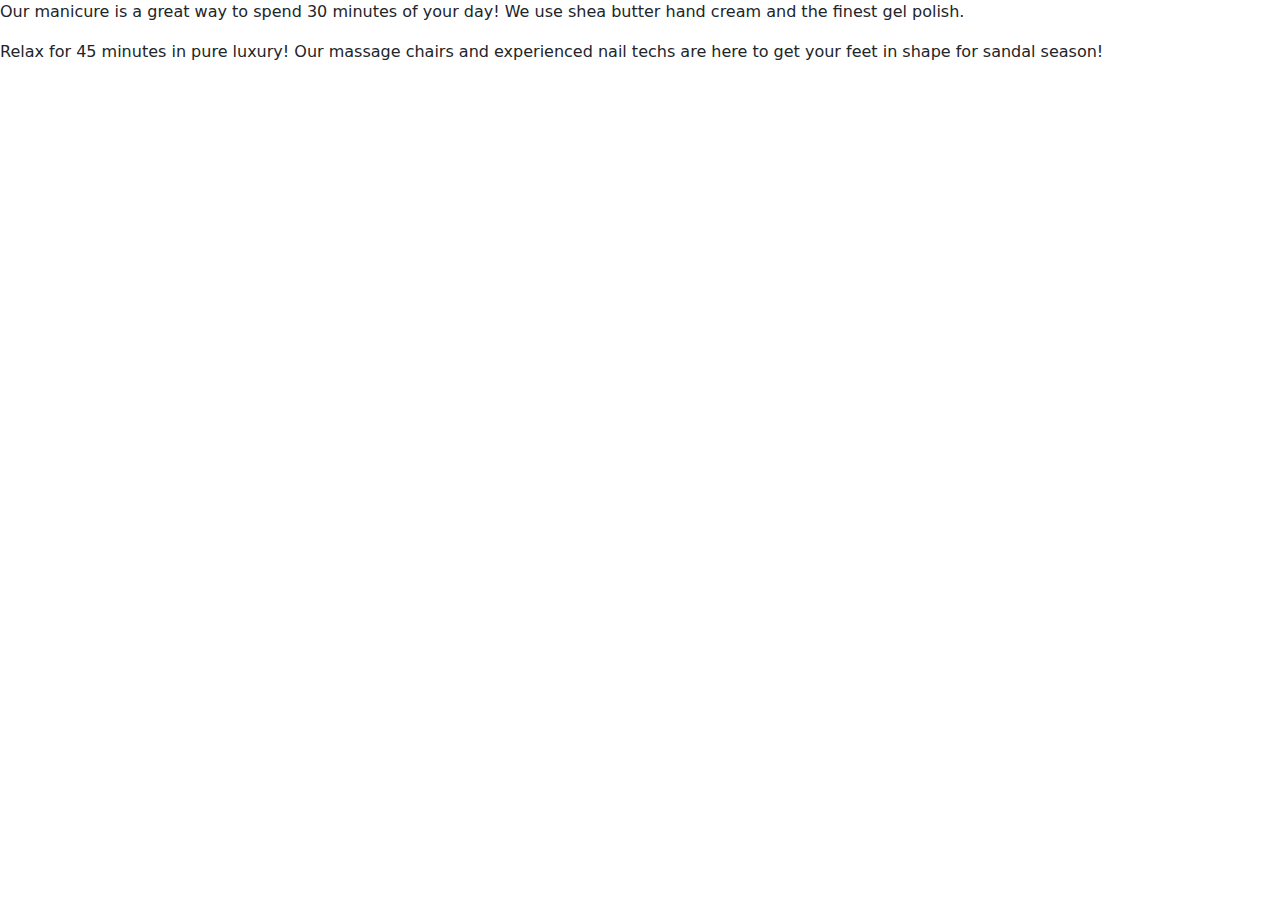
<file: src/main/resources/templates/fragments.html>
<!DOCTYPE html>
<html lang="en" xmlns:th = "http://www.thymeleaf.org/">
<head th:fragment="head">
    <meta charset="UTF-8">
    <link rel="stylesheet" href="https://cdn.jsdelivr.net/npm/bootstrap@5.1.3/dist/css/bootstrap.min.css">
    <script src="https://cdn.jsdelivr.net/npm/bootstrap@5.1.3/dist/js/bootstrap.min.js"></script>
    <title>Fragments</title>
</head>
<body>
        <p th:fragment = "manicureDescription">Our manicure is a great way to spend 30 minutes of your day! We use shea butter hand cream and the finest gel polish.</p>
        <p th:fragment = "pedicureDescription">Relax for 45 minutes in pure luxury! Our massage chairs and experienced nail techs are here to get your feet in shape for sandal season!</p>
</body>
</html>
</file>
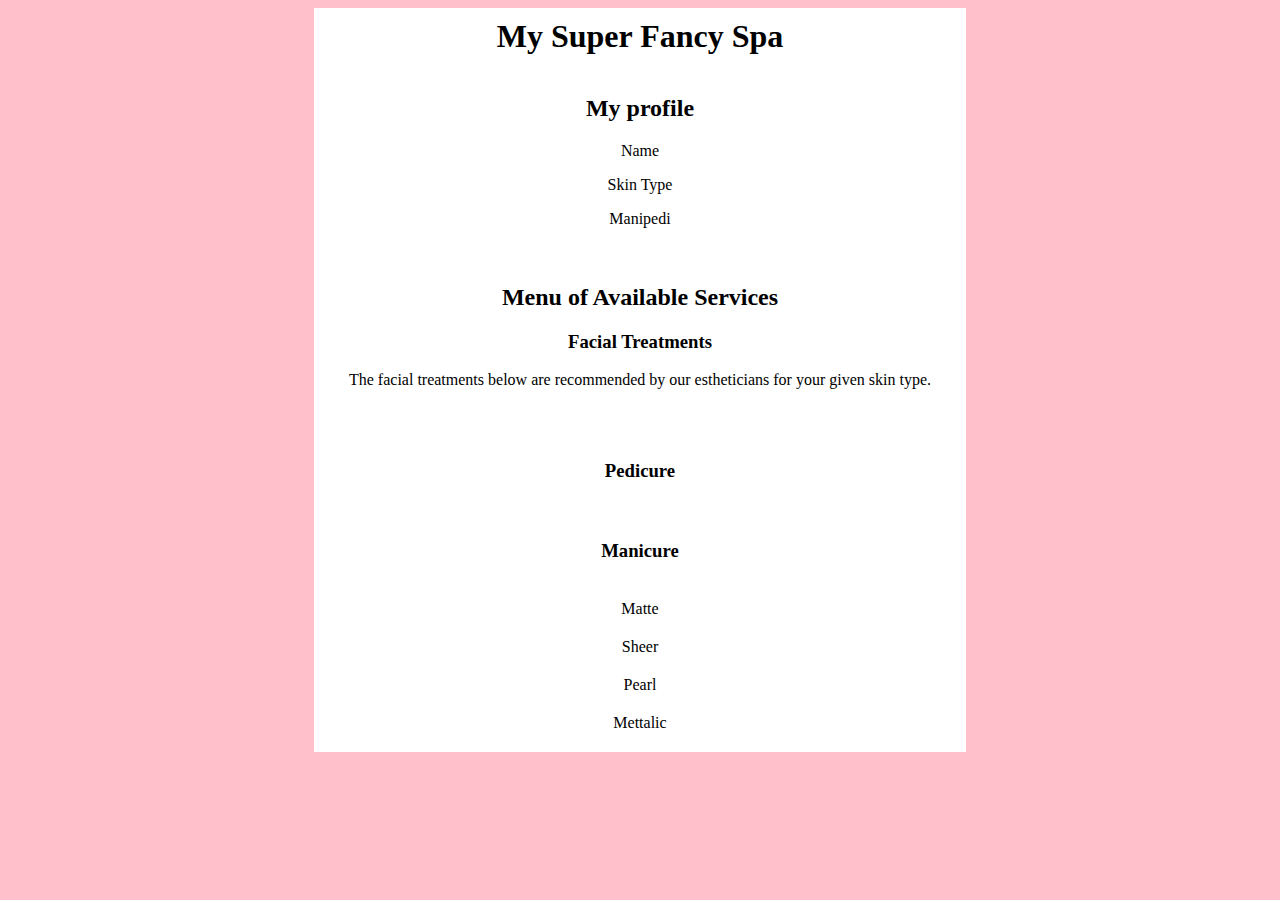
<file: src/main/resources/templates/menu.html>
<!DOCTYPE html>
<html lang="en" xmlns:th="http://www.thymeleaf.org/">
<head>
    <meta charset="UTF-8"/>
    <title>Spa Menu</title>
    <link href="../static/css/styles.css" th:href="@{/css/styles.css}" rel="stylesheet"/>
</head>
<body>
<h1>My Super Fancy Spa</h1>
<div id="clientProfile">
    <h2>My profile</h2>
    <p th:text="${name}">Name</p>
    <p th:text="${skintype}">Skin Type</p>
    <p><span th:each="mani:${manipedi}" th:text="${mani}+'   '">Manipedi</span></p>
</div>
<div id="servicesMenu">
    <h2>Menu of Available Services</h2>
    <h3>Facial Treatments</h3>
    <p>The facial treatments below are recommended by our estheticians for your given skin type.</p>
    <table>
        <th:block th:each="service:${appropriateFacials}">
            <tr>
                <td th:text='${service}'></td>
            </tr>
        </th:block>
    </table>

    <th:block th:each="mani: ${manipedi}">
        <div th:if='${mani.equals("pedicure")}'>
            <h3>Pedicure</h3>
            <p th:replace="fragments::pedicureDescription"></p>
        </div>
        <div th:if='${mani.equals("manicure")}'>
            <h3>Manicure</h3>
            <p th:replace="fragments::manicureDescription"></p>
        </div>
    </th:block>
    <footer class="footer">
        <div class="matte">Matte</div>
        <div class="sheer">Sheer</div>
        <div class="pearl">Pearl</div>
        <div class="metallic">Mettalic</div>
    </footer>
</div>

</body>
</html>
</file>
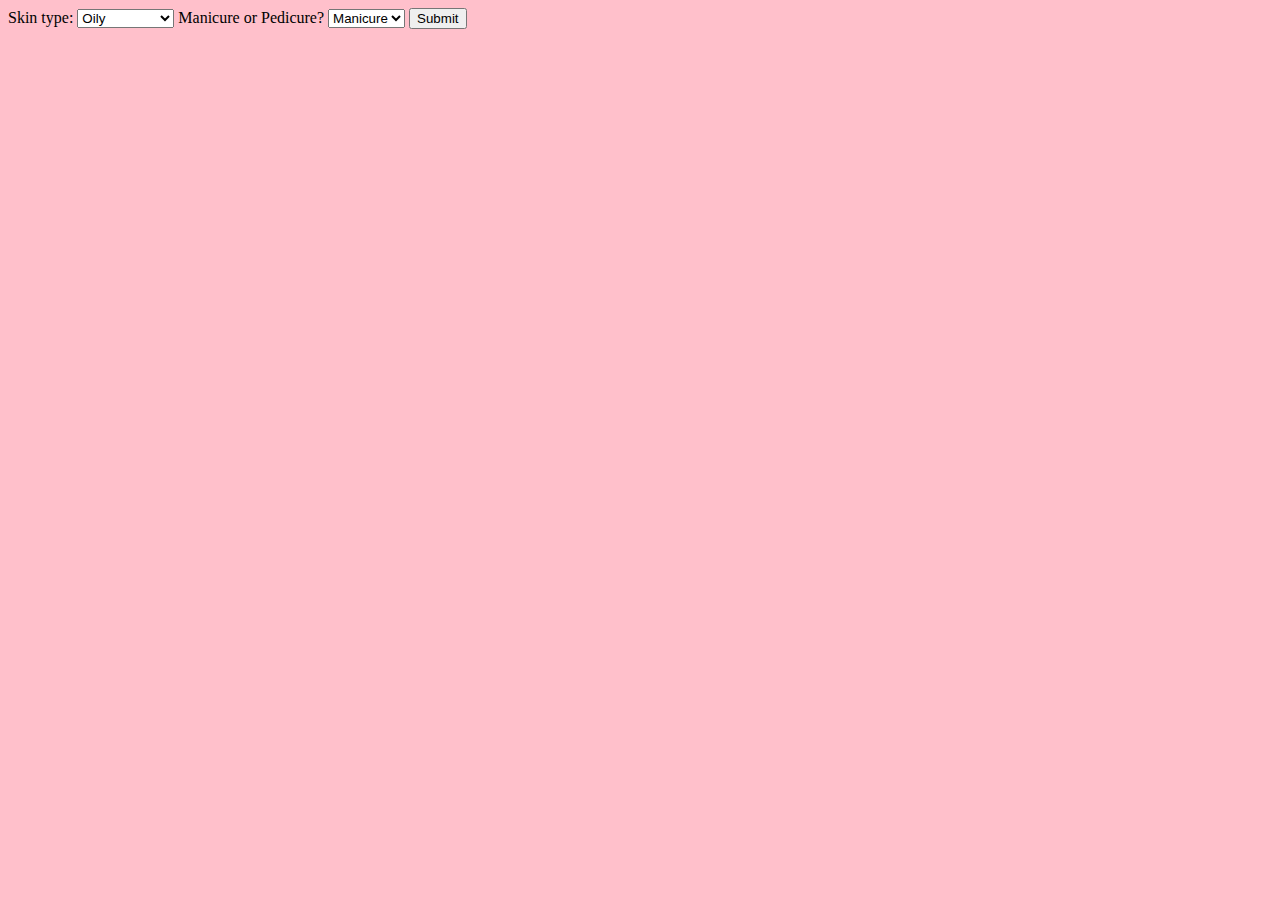
<file: src/main/resources/templates/serviceSelection.html>
<!DOCTYPE html>
<html lang="en" xmlns:th = "http://www.thymeleaf.org/">
<head>
    <meta charset="UTF-8">
    <title>Select Your Spa Services</title>
    <link href="../static/css/styles.css" th:href="@{/css/styles.css}" rel="stylesheet" />
</head>
<body>
    <form method = 'post'>
        <label>
            Skin type:
            <select name = 'skintype'>
                <option value = 'oily'>Oily</option>
                <option value = 'combination'>Combination</option>
                <option value = 'normal'>Normal</option>
                <option value = 'dry'>Dry</option>
            </select>
        </label>
        <label>
            Manicure or Pedicure?
            <select name = 'manipedi'>
                <option value = 'manicure'>Manicure</option>
                <option value = 'pedicure'>Pedicure</option>
            </select>
        </label>
        <input type = 'submit' value = 'Submit'>
    </form>
</body>
</html>
</file>
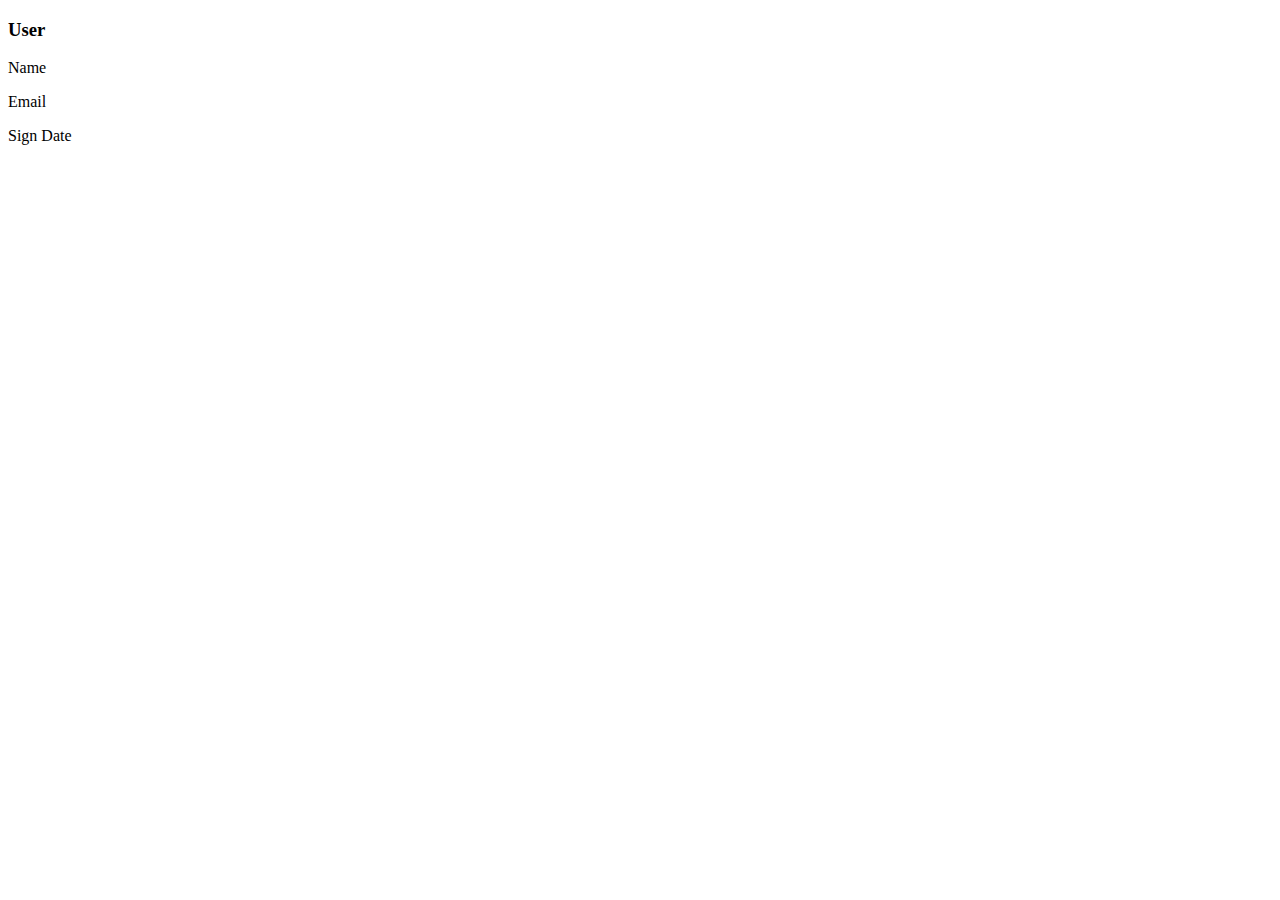
<file: src/main/resources/templates/user/detail.html>
<!DOCTYPE html>
<html lang="en" xmlns:th="http://www.thymeleaf.org/">
<head th:replace="fragments::head"></head>
<body>
<h3 th:text="${title}" class="card">User</h3>

<p th:text="${'User Name: '+ user.username}" class="h4">Name</p>
<p th:text="${'Email: '+ user.email}" class="h4">Email</p>
<p th:text="${'Sign Up on ' + date}" class="h5">Sign Date</p>

</body>
</html>
</file>
